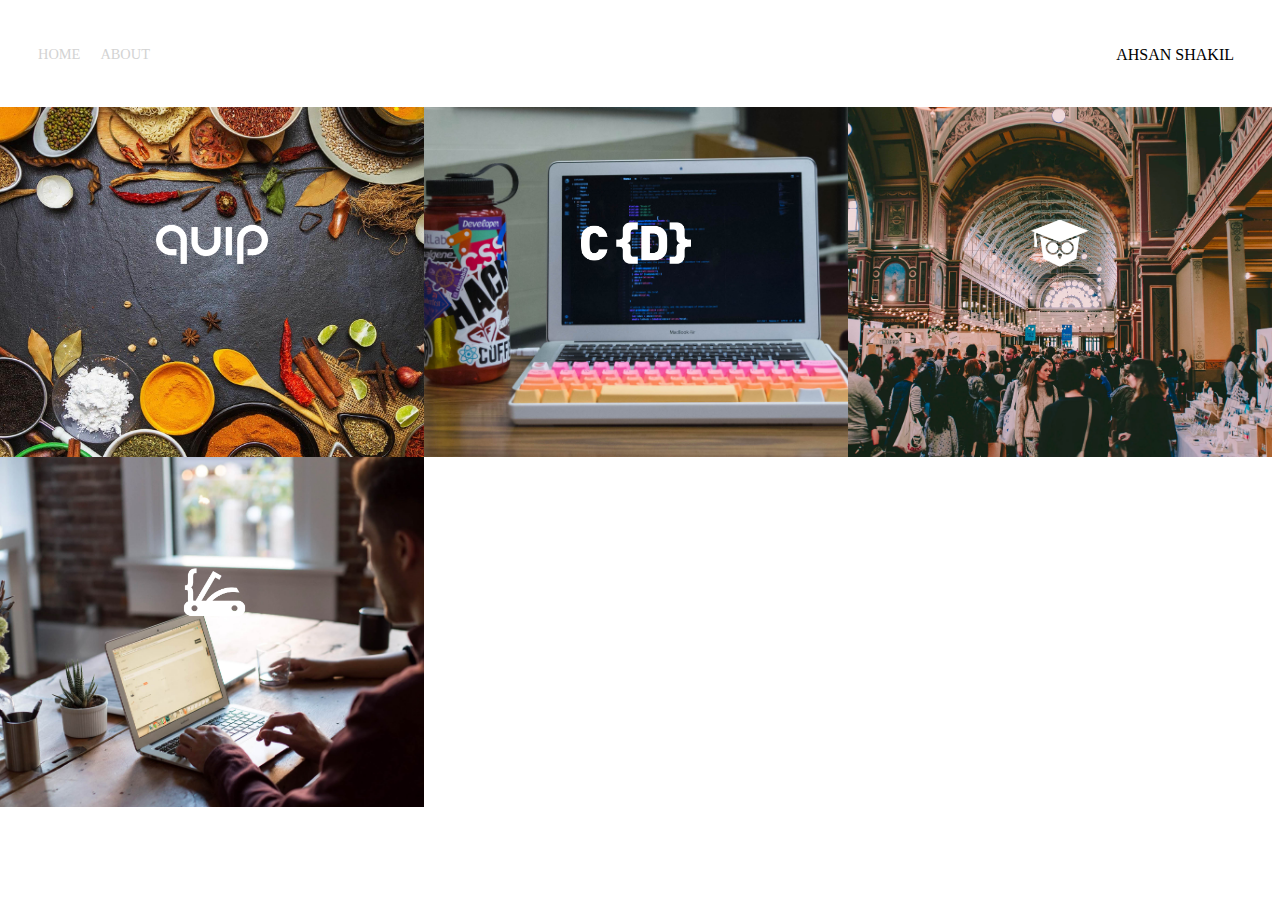
<file: project0/index.html>
<!DOCTYPE html>
<html>
<head>
	<title>Project 0</title>
</head>
<link rel="stylesheet" href="scss/change.css">
<body>
	<div class="container">
		<div class= "nav-wrapper">
			 <div class="left-side">
			 	<div class="nav-link-wrapper">
		            <a href="index.html" >Home</a>

		         </div>
		        <div class="nav-link-wrapper">
		            <a href="deshboard.html">About</a>
		        </div>
		     </div>
	        <div class="right-side">
	        	<div class="brand">
                    <div>AHSAN SHAKIL</div>
                </div>
            </div>
        </div>
          <div class="content-wrapper">
          	  <div class="portfolio-items-wrapper">
          	  

          	      <div class="portfolio-item-wrapper">
          	      	  <div class="portfolio-img-background" style="background-image: url(images/main-banner-2-1.jpg)"></div>
          	      	  <div class="img-text-wrapper">
          	      	  	<div class="logo-wrapper">
          	      	  		<img src="images/logos/quip.png" alt="">
          	      	  	</div>
          	      	  	<div class="subtitle">
          	      	  		i Build, the quip ecommerce plateform named a top invention by me.
          	      	  	</div>

          	      </div>
          	  </div>
          	  <div class="portfolio-item-wrapper">
          	      	  <div class="portfolio-img-background" style="background-image: url(images/portfolio2.jpg)"></div>
          	      	  <div class="img-text-wrapper">
          	      	  	<div class="logo-wrapper">
          	      	  		<img src="images/logos/crondose.png" alt="">
          	      	  	</div>
          	      	  	<div class="subtitle">
          	      	  		i Build, the quip ecommerce plateform named a top invention by me.
          	      	  	</div>

          	      </div>
          	  </div>
          	   <div class="portfolio-item-wrapper">
          	      	  <div class="portfolio-img-background" style="background-image: url(images/portfolio3.jpg)"></div>
          	      	  <div class="img-text-wrapper">
          	      	  	<div class="logo-wrapper">
          	      	  		<img src="images/logos/dailysmarty.png" alt="">
          	      	  	</div>
          	      	  	<div class="subtitle">
          	      	  		i Build, the quip ecommerce plateform named a top invention by me.
          	      	  	</div>

          	      </div>
          	  </div>
          	  <div class="portfolio-item-wrapper">
          	      	  <div class="portfolio-img-background" style="background-image: url(images/portfolio4.jpg)"></div>
          	      	  <div class="img-text-wrapper">
          	      	  	<div class="logo-wrapper">
          	      	  		<img src="images/logos/devcamp.png" alt="">
          	      	  	</div>
          	      	  	<div class="subtitle">
          	      	  		i Build, the quip ecommerce plateform named a top invention by me.
          	      	  	</div>

          	      </div>
          	  </div>


          </div>
    </div>
		
</body>
<script></script>
</html>
</file>
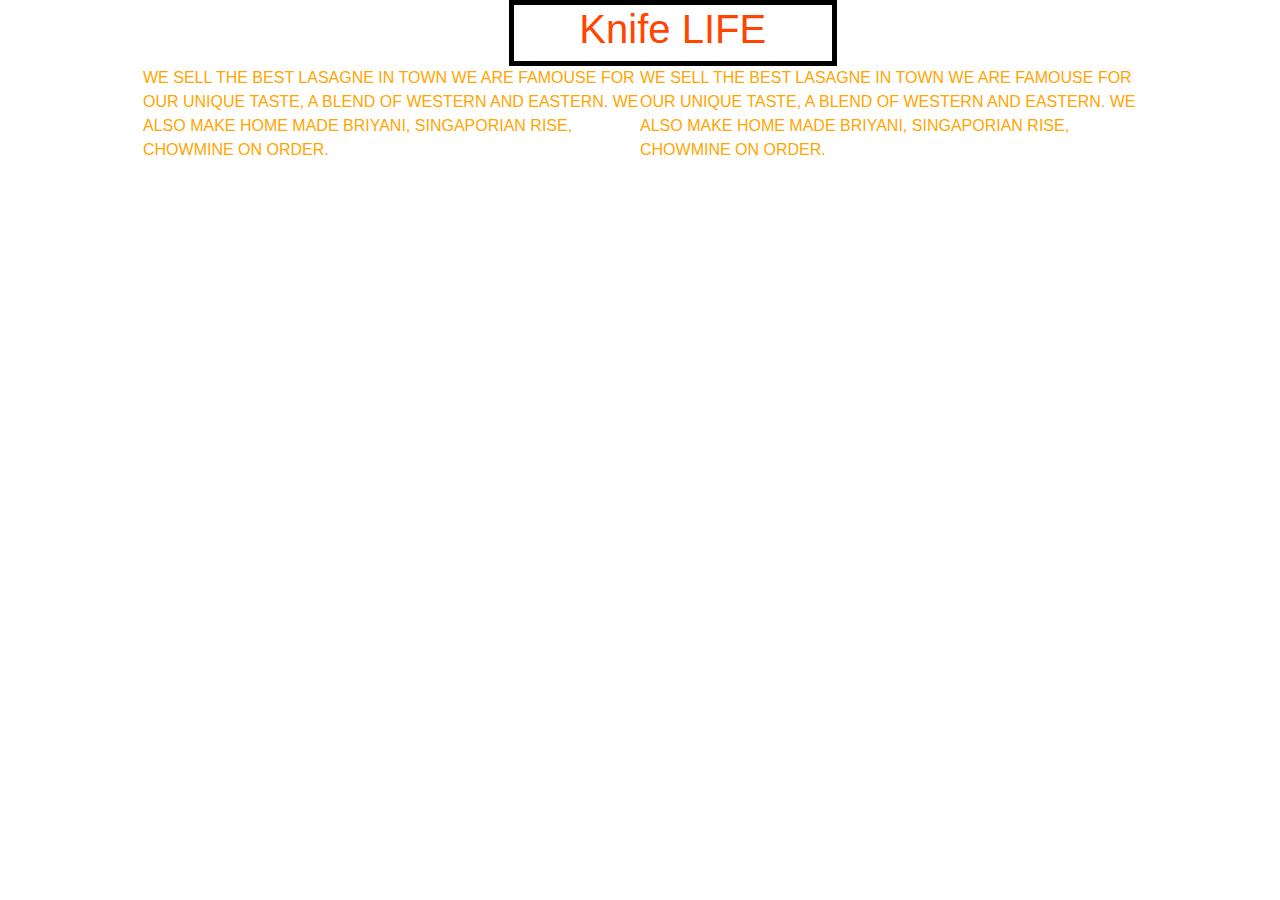
<file: project0/deshboard.html>
<!DOCTYPE html>
<html lang="en">
<head>
  <title>login</title>
  <meta charset="utf-8">
  <meta name="viewport" content="width=device-width, initial-scale=1">
  <link rel="stylesheet" href="https://maxcdn.bootstrapcdn.com/bootstrap/4.5.0/css/bootstrap.min.css">
  <link rel="stylesheet" href="scss/main.css"
  <script src="https://ajax.googleapis.com/ajax/libs/jquery/3.5.1/jquery.min.js"></script>
  <script src="https://cdnjs.cloudflare.com/ajax/libs/popper.js/1.16.0/umd/popper.min.js"></script>
  <script src="https://maxcdn.bootstrapcdn.com/bootstrap/4.5.0/js/bootstrap.min.js"></script>
</head>

<body class="light">

<div class="row">
    <div class="col-3">
 <h1>Knife LIFE</h1>
 </div>
    </div>
<div class="container">
 
  <p class="container__paragraph1">WE SELL THE BEST LASAGNE IN TOWN WE ARE FAMOUSE FOR OUR UNIQUE TASTE, A BLEND OF WESTERN AND EASTERN.
WE ALSO MAKE HOME MADE BRIYANI, SINGAPORIAN RISE, CHOWMINE ON ORDER.</p>
<p class="container__paragraph2">WE SELL THE BEST LASAGNE IN TOWN WE ARE FAMOUSE FOR OUR UNIQUE TASTE, A BLEND OF WESTERN AND EASTERN.
WE ALSO MAKE HOME MADE BRIYANI, SINGAPORIAN RISE, CHOWMINE ON ORDER.</p>
</div>

</body>
</html>
</file>
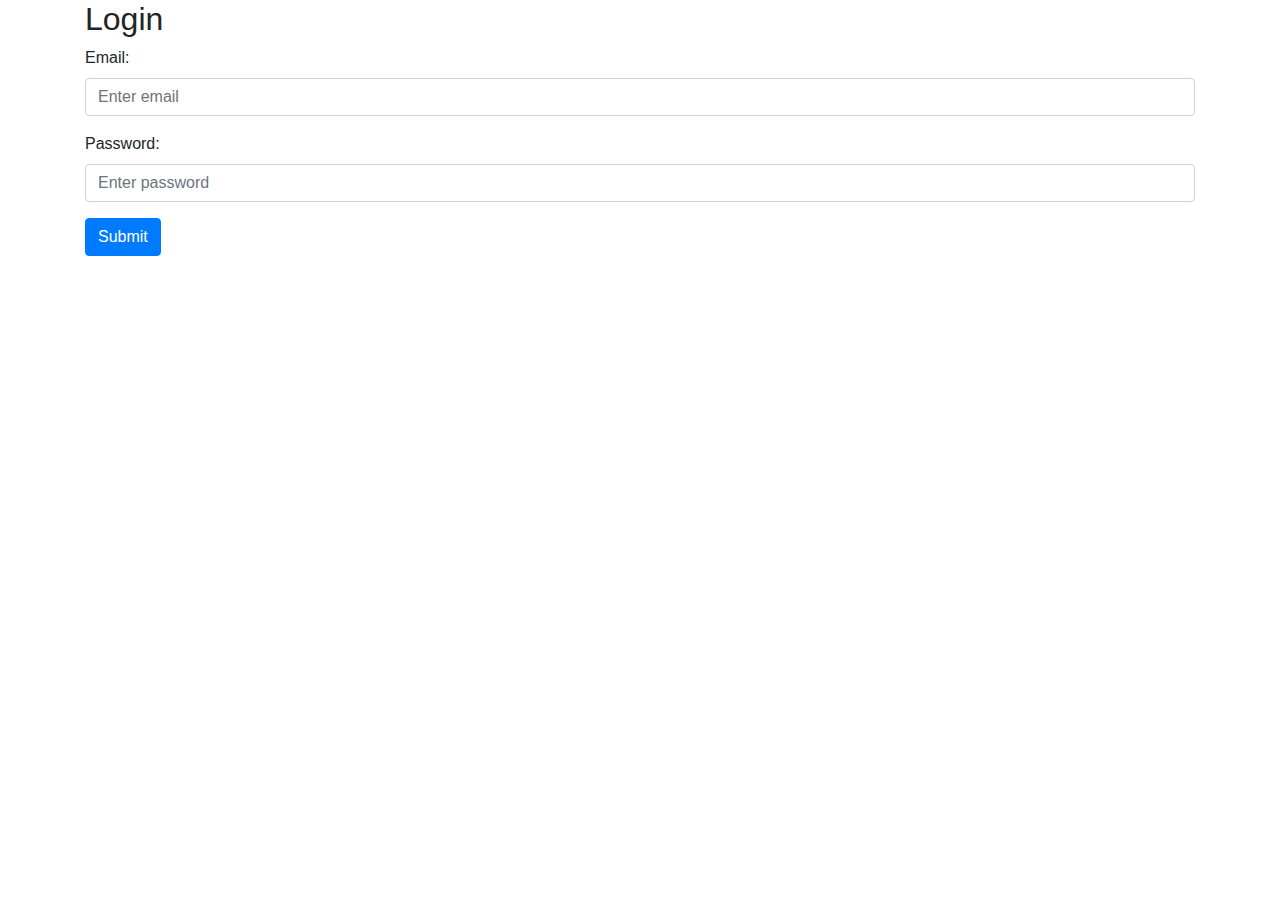
<file: project0/login.html>
<!DOCTYPE html>
<html lang="en">
<head>
  <title>login</title>
  <meta charset="utf-8">
  <meta name="viewport" content="width=device-width, initial-scale=1">
  <link rel="stylesheet" href="https://maxcdn.bootstrapcdn.com/bootstrap/4.5.0/css/bootstrap.min.css">
  <script src="https://ajax.googleapis.com/ajax/libs/jquery/3.5.1/jquery.min.js"></script>
  <script src="https://cdnjs.cloudflare.com/ajax/libs/popper.js/1.16.0/umd/popper.min.js"></script>
  <script src="https://maxcdn.bootstrapcdn.com/bootstrap/4.5.0/js/bootstrap.min.js"></script>
</head>
<body>

<div class="container">
  <h2>Login</h2>
  <form action="/action_page.php">
    <div class="form-group">
      <label for="email">Email:</label>
      <input type="email" class="form-control" id="email" placeholder="Enter email" name="email">
    </div>
    <div class="form-group">
      <label for="pwd">Password:</label>
      <input type="password" class="form-control" id="pwd" placeholder="Enter password" name="pswd">
    </div>
    <button type="submit" class="btn btn-primary">Submit</button>
  </form>
</div>

</body>
</html>
</file>
<file: project0/scss/change.css>
/* master style */
.container{
	display: grid;
	grid-template-columns: 1fr;
}

body {
	margin-left: 0px;
}

/*nav style*/
.nav-wrapper{
	display: flex;
	justify-content: space-between;
	padding: 38px;
}
.left-side{
	display: flex;
}

.nav-wrapper >.left-side > div{
	margin-right: 20px;
	font-size: .9em;
	text-transform: uppercase;
}
.nav-link-wrapper{
	height: 22px;
	border-bottom: 1px solid transparent;
	transition: border-bottom .5s;
}
.nav-link-wrapper a{
	color: lightgrey ;
	text-decoration: none;
	transition: .5s;
}
.nav-link-wrapper:hover{
	border-bottom: 1px solid black;
}
.nav-link-wrapper a:hover{
	color:black;
}
/* portfolio  style */
.portfolio-items-wrapper{
	display: grid;
	grid-template-columns: 1fr 1fr 1fr;
	
}
.portfolio-item-wrapper{
	position: relative;
}
.portfolio-img-background {
	height:350px;
	width: 100%;
	background-size: cover;
	background-position: center;
	background-repeat: no-repeat;
}
.img-text-wrapper{
	position: absolute;
	top: 0;
	display: flex;
	flex-direction: column;
	justify-content:center;
	align-items: center;
	height: 100%;
	text-align: center;
	padding-left: 100px;
	padding-right: 100px;
}
.logo-wrapper img{
	width: 50%;
	margin-bottom: 20px;
}
.img-text-wrapper .subtitle{
	transition: 1s;
	font-weight: 600;	
	color: transparent;

}
.img-text-wrapper:hover .subtitle{
	font-weight: 600;
	color:lightseagreen;
}
.img-darken{
	filter: 10%;
	transition: 1s;
}
</file>
<file: project0/scss/main.css>
* {
  -webkit-box-sizing: border-box;
          box-sizing: border-box;
  border-color: green;
  -webkit-box-shadow: peru;
          box-shadow: peru;
  margin: 10;
  padding: 10;
}

#nav-bar {
  position: -webkit-sticky;
  position: sticky;
  top: 0;
  z-index: 10;
}

body {
  background: offwhite;
  color: white;
}

h1 {
  text-align: center;
  color: orangered;
}

.navbar {
  text-align: left;
  color: white;
}

.navbar :hover {
  color: yellow;
}

.container {
  display: -webkit-box;
  display: -ms-flexbox;
  display: flex;
  -webkit-box-pack: center;
      -ms-flex-pack: center;
          justify-content: center;
  -webkit-box-align: center;
      -ms-flex-align: center;
          align-items: center;
  -webkit-box-orient: horizontal;
  -webkit-box-direction: normal;
      -ms-flex-direction: row;
          flex-direction: row;
  width: 80%;
  margin: 0 auto;
}

.container .container__paragraph1, .container .container__paragraph2 {
  color: orange;
  font-weight: 400;
}

.container .container__paragraph1:hover, .container .container__paragraph2:hover {
  color: green;
}

.container .container__paragraph2:hover {
  color: red;
}

@media (max-width: 800px) {
  .container {
    -webkit-box-orient: vertical;
    -webkit-box-direction: normal;
        -ms-flex-direction: column;
            flex-direction: column;
  }
}

.container h1 {
  font-weight: 700;
}

.col-3 {
  border: 5px solid black;
  background-position: center;
  margin-left: 40%;
}
/*# sourceMappingURL=main.css.map */
</file>
